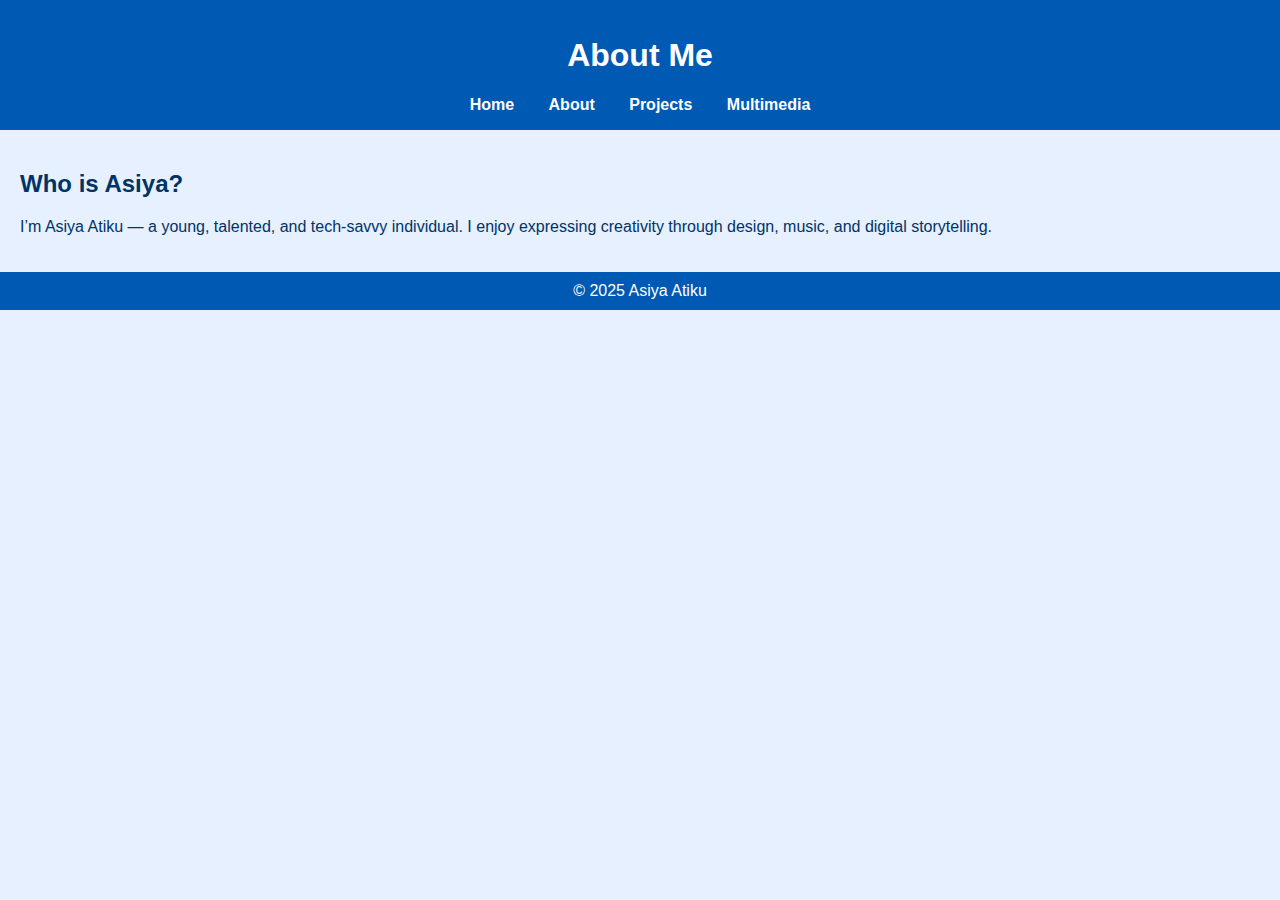
<file: about.html>
<!DOCTYPE html>
<html lang="en">
<head>
  <meta charset="UTF-8">
  <title>About Asiya</title>
  <link rel="stylesheet" href="style.css">
</head>
<body>
  <header>
    <h1>About Me</h1>
    <nav>
      <a href="index.html">Home</a>
      <a href="about.html">About</a>
      <a href="projects.html">Projects</a>
      <a href="multimedia.html">Multimedia</a>
    </nav>
  </header>
  <main>
    <section>
      <h2>Who is Asiya?</h2>
      <p>I’m Asiya Atiku — a young, talented, and tech-savvy individual. I enjoy expressing creativity through design, music, and digital storytelling.</p>
    </section>
  </main>
  <footer>&copy; 2025 Asiya Atiku</footer>
</body>
</html>
</file>
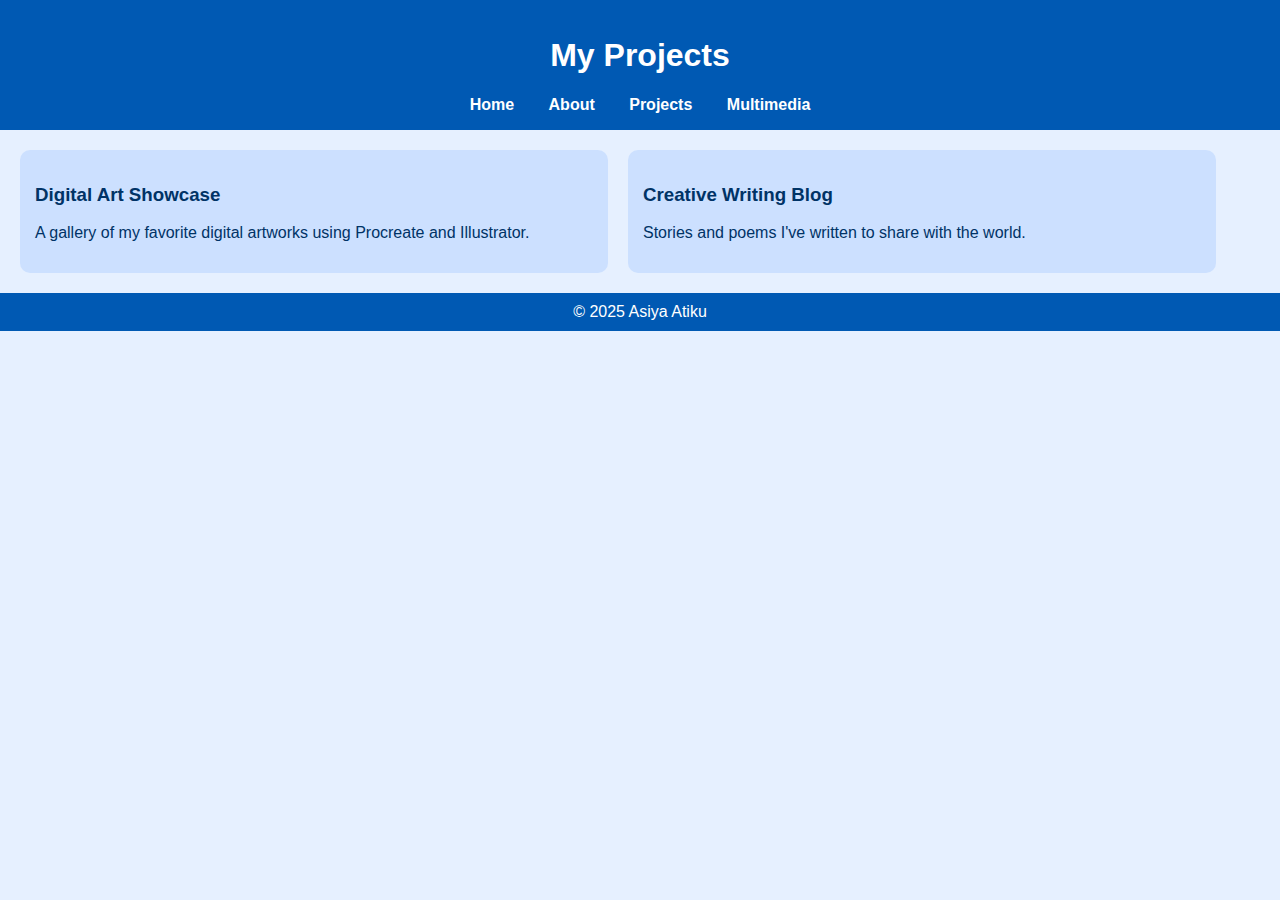
<file: projects.html>
<!DOCTYPE html>
<html lang="en">
<head>
  <meta charset="UTF-8">
  <title>Asiya's Projects</title>
  <link rel="stylesheet" href="style.css">
</head>
<body>
  <header>
    <h1>My Projects</h1>
    <nav>
      <a href="index.html">Home</a>
      <a href="about.html">About</a>
      <a href="projects.html">Projects</a>
      <a href="multimedia.html">Multimedia</a>
    </nav>
  </header>
  <main>
    <section class="project-list">
      <div class="project-card">
        <h3>Digital Art Showcase</h3>
        <p>A gallery of my favorite digital artworks using Procreate and Illustrator.</p>
      </div>
      <div class="project-card">
        <h3>Creative Writing Blog</h3>
        <p>Stories and poems I've written to share with the world.</p>
      </div>
    </section>
  </main>
  <footer>&copy; 2025 Asiya Atiku</footer>
</body>
</html>
</file>
<file: style.css>
body {
  font-family: 'Segoe UI', sans-serif;
  background-color: #e6f0ff;
  color: #003366;
  margin: 0;
  padding: 0;
}

header {
  background-color: #0059b3;
  color: white;
  padding: 1em;
  text-align: center;
}

nav a {
  color: white;
  margin: 0 15px;
  text-decoration: none;
  font-weight: bold;
}

nav a:hover {
  text-decoration: underline;
}

main {
  padding: 20px;
}

.profile-pic {
  width: 150px;
  border-radius: 50%;
  display: block;
  margin: 10px auto;
}

.project-list {
  display: flex;
  gap: 20px;
  flex-wrap: wrap;
}

.project-card {
  background: #cce0ff;
  padding: 15px;
  border-radius: 10px;
  width: 45%;
}

footer {
  background-color: #0059b3;
  color: white;
  text-align: center;
  padding: 10px;
}
</file>
